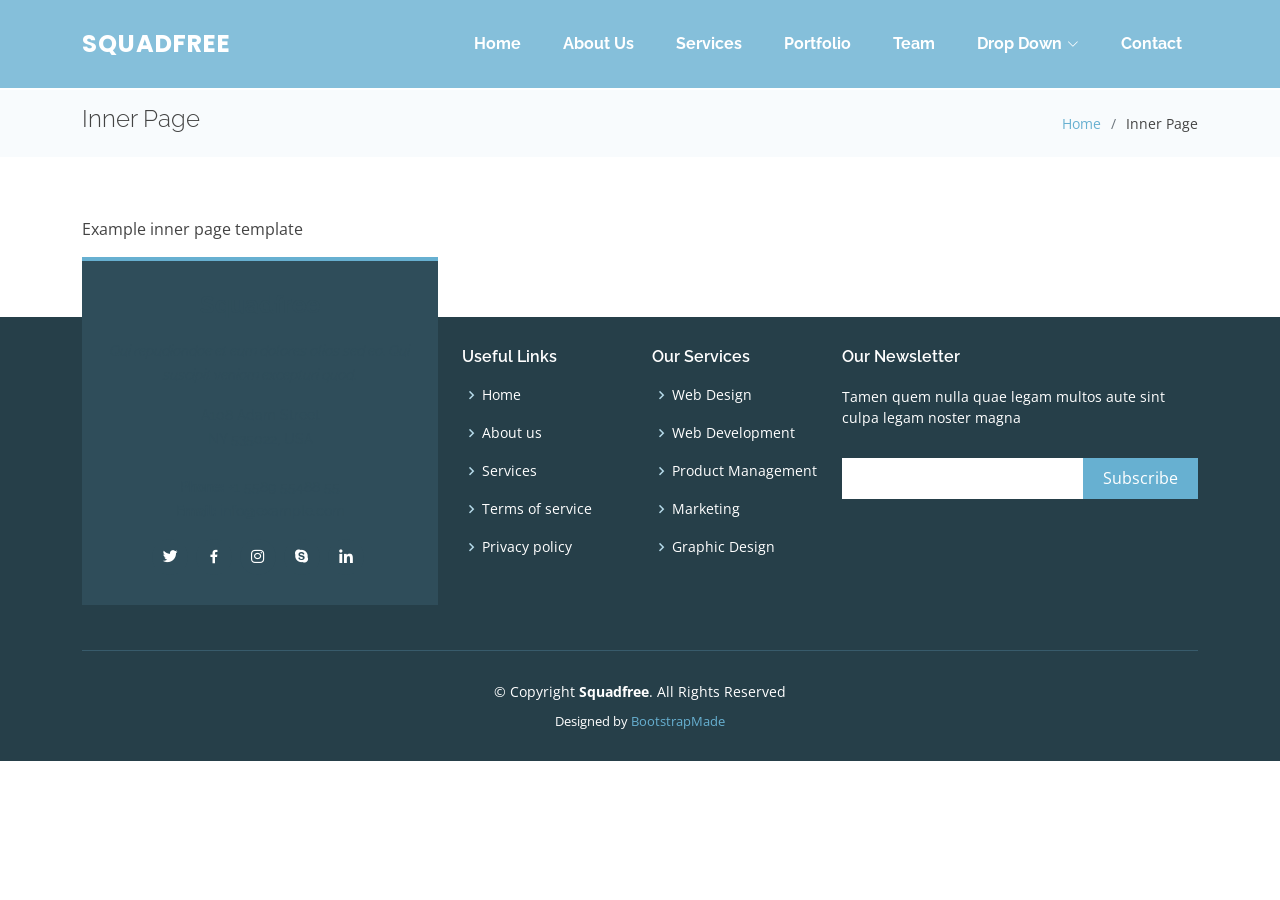
<file: Squadfree/inner-page.html>
<!DOCTYPE html>
<html lang="en">

<head>
  <meta charset="utf-8">
  <meta content="width=device-width, initial-scale=1.0" name="viewport">

  <title>Inner Page - Squadfree Bootstrap Template</title>
  <meta content="" name="description">
  <meta content="" name="keywords">

  <!-- Favicons -->
  <link href="assets/img/favicon.png" rel="icon">
  <link href="assets/img/apple-touch-icon.png" rel="apple-touch-icon">

  <!-- Google Fonts -->
  <link href="https://fonts.googleapis.com/css?family=Open+Sans:300,300i,400,400i,600,600i,700,700i|Raleway:300,300i,400,400i,500,500i,600,600i,700,700i|Poppins:300,300i,400,400i,500,500i,600,600i,700,700i" rel="stylesheet">

  <!-- Vendor CSS Files -->
  <link href="assets/vendor/aos/aos.css" rel="stylesheet">
  <link href="assets/vendor/bootstrap/css/bootstrap.min.css" rel="stylesheet">
  <link href="assets/vendor/bootstrap-icons/bootstrap-icons.css" rel="stylesheet">
  <link href="assets/vendor/boxicons/css/boxicons.min.css" rel="stylesheet">
  <link href="assets/vendor/glightbox/css/glightbox.min.css" rel="stylesheet">
  <link href="assets/vendor/swiper/swiper-bundle.min.css" rel="stylesheet">

  <!-- Template Main CSS File -->
  <link href="assets/css/style.css" rel="stylesheet">

  <!-- =======================================================
  * Template Name: Squadfree - v4.7.0
  * Template URL: https://bootstrapmade.com/squadfree-free-bootstrap-template-creative/
  * Author: BootstrapMade.com
  * License: https://bootstrapmade.com/license/
  ======================================================== -->
</head>

<body>

  <!-- ======= Header ======= -->
  <header id="header" class="fixed-top ">
    <div class="container d-flex align-items-center justify-content-between">

      <div class="logo">
        <h1 class="text-light"><a href="index.html"><span>Squadfree</span></a></h1>
        <!-- Uncomment below if you prefer to use an image logo -->
        <!-- <a href="index.html"><img src="assets/img/logo.png" alt="" class="img-fluid"></a>-->
      </div>

      <nav id="navbar" class="navbar">
        <ul>
          <li><a class="nav-link scrollto " href="#hero">Home</a></li>
          <li><a class="nav-link scrollto" href="#about">About Us</a></li>
          <li><a class="nav-link scrollto" href="#services">Services</a></li>
          <li><a class="nav-link scrollto" href="#portfolio">Portfolio</a></li>
          <li><a class="nav-link scrollto" href="#team">Team</a></li>
          <li class="dropdown"><a href="#"><span>Drop Down</span> <i class="bi bi-chevron-down"></i></a>
            <ul>
              <li><a href="#">Drop Down 1</a></li>
              <li class="dropdown"><a href="#"><span>Deep Drop Down</span> <i class="bi bi-chevron-right"></i></a>
                <ul>
                  <li><a href="#">Deep Drop Down 1</a></li>
                  <li><a href="#">Deep Drop Down 2</a></li>
                  <li><a href="#">Deep Drop Down 3</a></li>
                  <li><a href="#">Deep Drop Down 4</a></li>
                  <li><a href="#">Deep Drop Down 5</a></li>
                </ul>
              </li>
              <li><a href="#">Drop Down 2</a></li>
              <li><a href="#">Drop Down 3</a></li>
              <li><a href="#">Drop Down 4</a></li>
            </ul>
          </li>
          <li><a class="nav-link scrollto" href="#contact">Contact</a></li>
        </ul>
        <i class="bi bi-list mobile-nav-toggle"></i>
      </nav><!-- .navbar -->

    </div>
  </header><!-- End Header -->

  <main id="main">

    <!-- ======= Breadcrumbs Section ======= -->
    <section class="breadcrumbs">
      <div class="container">

        <div class="d-flex justify-content-between align-items-center">
          <h2>Inner Page</h2>
          <ol>
            <li><a href="index.html">Home</a></li>
            <li>Inner Page</li>
          </ol>
        </div>

      </div>
    </section><!-- End Breadcrumbs Section -->

    <section class="inner-page">
      <div class="container">
        <p>
          Example inner page template
        </p>
      </div>
    </section>

  </main><!-- End #main -->

  <!-- ======= Footer ======= -->
  <footer id="footer">
    <div class="footer-top">
      <div class="container">
        <div class="row">

          <div class="col-lg-4 col-md-6">
            <div class="footer-info">
              <h3>Squadfree</h3>
              <p class="pb-3"><em>Qui repudiandae et eum dolores alias sed ea. Qui suscipit veniam excepturi quod.</em></p>
              <p>
                A108 Adam Street <br>
                NY 535022, USA<br><br>
                <strong>Phone:</strong> +1 5589 55488 55<br>
                <strong>Email:</strong> info@example.com<br>
              </p>
              <div class="social-links mt-3">
                <a href="#" class="twitter"><i class="bx bxl-twitter"></i></a>
                <a href="#" class="facebook"><i class="bx bxl-facebook"></i></a>
                <a href="#" class="instagram"><i class="bx bxl-instagram"></i></a>
                <a href="#" class="google-plus"><i class="bx bxl-skype"></i></a>
                <a href="#" class="linkedin"><i class="bx bxl-linkedin"></i></a>
              </div>
            </div>
          </div>

          <div class="col-lg-2 col-md-6 footer-links">
            <h4>Useful Links</h4>
            <ul>
              <li><i class="bx bx-chevron-right"></i> <a href="#">Home</a></li>
              <li><i class="bx bx-chevron-right"></i> <a href="#">About us</a></li>
              <li><i class="bx bx-chevron-right"></i> <a href="#">Services</a></li>
              <li><i class="bx bx-chevron-right"></i> <a href="#">Terms of service</a></li>
              <li><i class="bx bx-chevron-right"></i> <a href="#">Privacy policy</a></li>
            </ul>
          </div>

          <div class="col-lg-2 col-md-6 footer-links">
            <h4>Our Services</h4>
            <ul>
              <li><i class="bx bx-chevron-right"></i> <a href="#">Web Design</a></li>
              <li><i class="bx bx-chevron-right"></i> <a href="#">Web Development</a></li>
              <li><i class="bx bx-chevron-right"></i> <a href="#">Product Management</a></li>
              <li><i class="bx bx-chevron-right"></i> <a href="#">Marketing</a></li>
              <li><i class="bx bx-chevron-right"></i> <a href="#">Graphic Design</a></li>
            </ul>
          </div>

          <div class="col-lg-4 col-md-6 footer-newsletter">
            <h4>Our Newsletter</h4>
            <p>Tamen quem nulla quae legam multos aute sint culpa legam noster magna</p>
            <form action="" method="post">
              <input type="email" name="email"><input type="submit" value="Subscribe">
            </form>

          </div>

        </div>
      </div>
    </div>

    <div class="container">
      <div class="copyright">
        &copy; Copyright <strong><span>Squadfree</span></strong>. All Rights Reserved
      </div>
      <div class="credits">
        <!-- All the links in the footer should remain intact. -->
        <!-- You can delete the links only if you purchased the pro version. -->
        <!-- Licensing information: https://bootstrapmade.com/license/ -->
        <!-- Purchase the pro version with working PHP/AJAX contact form: https://bootstrapmade.com/squadfree-free-bootstrap-template-creative/ -->
        Designed by <a href="https://bootstrapmade.com/">BootstrapMade</a>
      </div>
    </div>
  </footer><!-- End Footer -->

  <a href="#" class="back-to-top d-flex align-items-center justify-content-center"><i class="bi bi-arrow-up-short"></i></a>

  <!-- Vendor JS Files -->
  <script src="assets/vendor/purecounter/purecounter.js"></script>
  <script src="assets/vendor/aos/aos.js"></script>
  <script src="assets/vendor/bootstrap/js/bootstrap.bundle.min.js"></script>
  <script src="assets/vendor/glightbox/js/glightbox.min.js"></script>
  <script src="assets/vendor/isotope-layout/isotope.pkgd.min.js"></script>
  <script src="assets/vendor/swiper/swiper-bundle.min.js"></script>
  <script src="assets/vendor/php-email-form/validate.js"></script>

  <!-- Template Main JS File -->
  <script src="assets/js/main.js"></script>

</body>

</html>
</file>
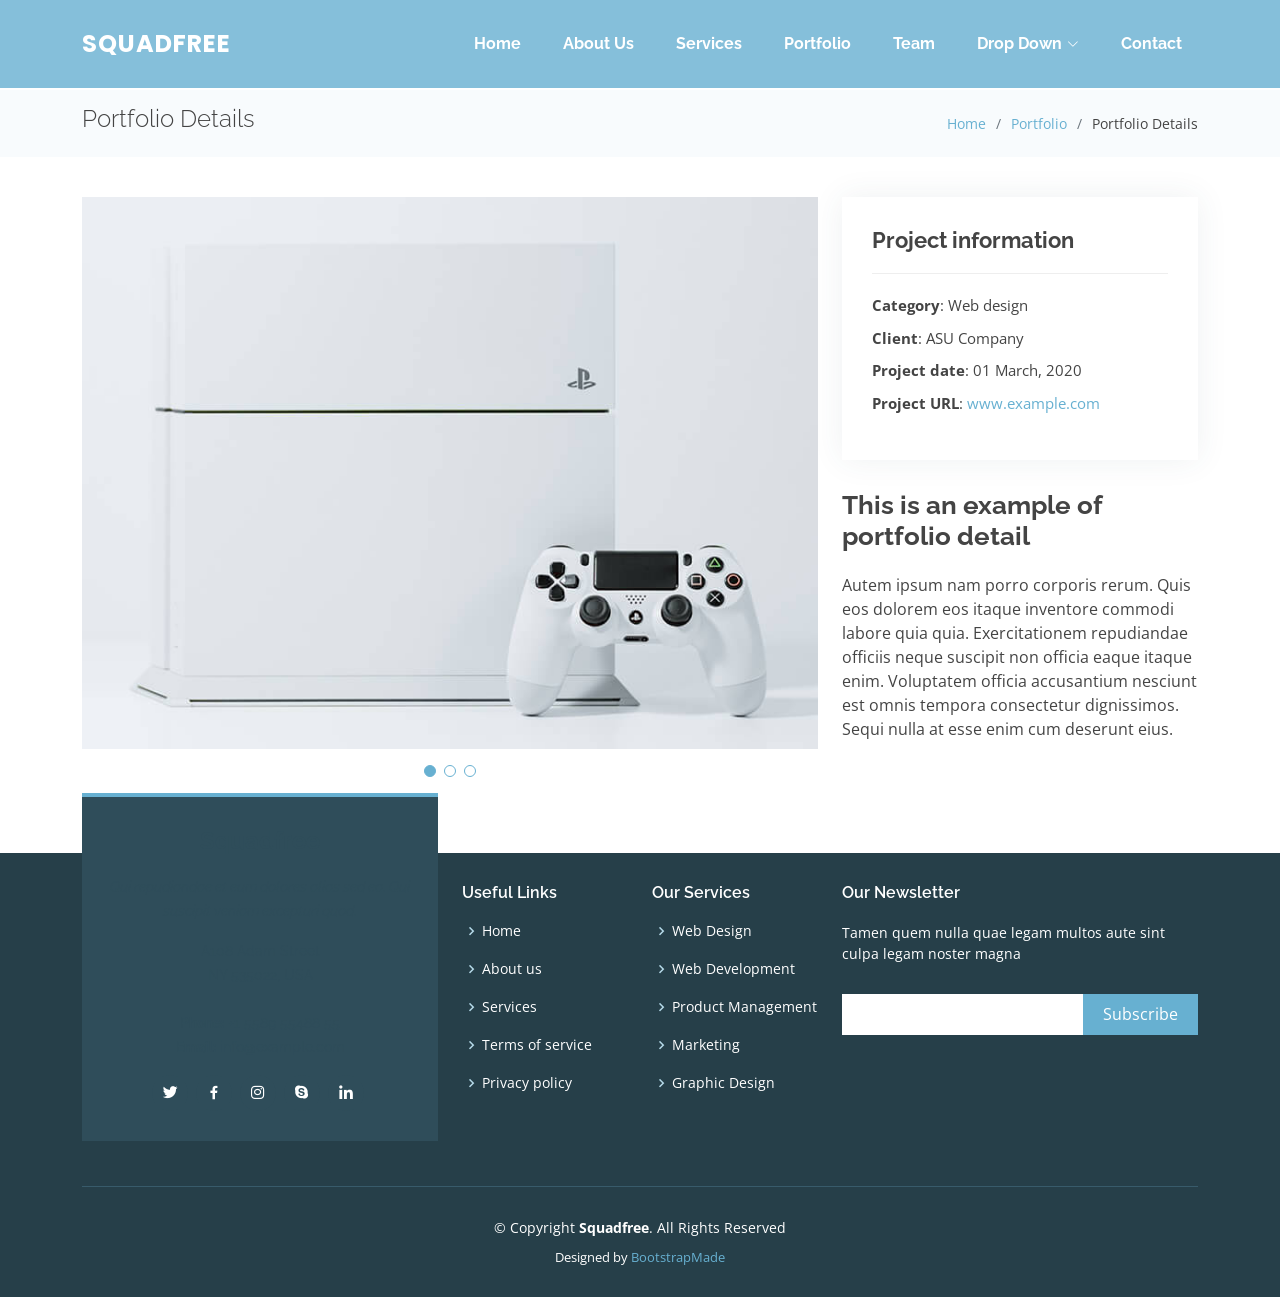
<file: Squadfree/portfolio-details.html>
<!DOCTYPE html>
<html lang="en">

<head>
  <meta charset="utf-8">
  <meta content="width=device-width, initial-scale=1.0" name="viewport">

  <title>Portfolio Details - Squadfree Bootstrap Template</title>
  <meta content="" name="description">
  <meta content="" name="keywords">

  <!-- Favicons -->
  <link href="assets/img/favicon.png" rel="icon">
  <link href="assets/img/apple-touch-icon.png" rel="apple-touch-icon">

  <!-- Google Fonts -->
  <link href="https://fonts.googleapis.com/css?family=Open+Sans:300,300i,400,400i,600,600i,700,700i|Raleway:300,300i,400,400i,500,500i,600,600i,700,700i|Poppins:300,300i,400,400i,500,500i,600,600i,700,700i" rel="stylesheet">

  <!-- Vendor CSS Files -->
  <link href="assets/vendor/aos/aos.css" rel="stylesheet">
  <link href="assets/vendor/bootstrap/css/bootstrap.min.css" rel="stylesheet">
  <link href="assets/vendor/bootstrap-icons/bootstrap-icons.css" rel="stylesheet">
  <link href="assets/vendor/boxicons/css/boxicons.min.css" rel="stylesheet">
  <link href="assets/vendor/glightbox/css/glightbox.min.css" rel="stylesheet">
  <link href="assets/vendor/swiper/swiper-bundle.min.css" rel="stylesheet">

  <!-- Template Main CSS File -->
  <link href="assets/css/style.css" rel="stylesheet">

  <!-- =======================================================
  * Template Name: Squadfree - v4.7.0
  * Template URL: https://bootstrapmade.com/squadfree-free-bootstrap-template-creative/
  * Author: BootstrapMade.com
  * License: https://bootstrapmade.com/license/
  ======================================================== -->
</head>

<body>

  <!-- ======= Header ======= -->
  <header id="header" class="fixed-top ">
    <div class="container d-flex align-items-center justify-content-between">

      <div class="logo">
        <h1 class="text-light"><a href="index.html"><span>Squadfree</span></a></h1>
        <!-- Uncomment below if you prefer to use an image logo -->
        <!-- <a href="index.html"><img src="assets/img/logo.png" alt="" class="img-fluid"></a>-->
      </div>

      <nav id="navbar" class="navbar">
        <ul>
          <li><a class="nav-link scrollto " href="#hero">Home</a></li>
          <li><a class="nav-link scrollto" href="#about">About Us</a></li>
          <li><a class="nav-link scrollto" href="#services">Services</a></li>
          <li><a class="nav-link scrollto" href="#portfolio">Portfolio</a></li>
          <li><a class="nav-link scrollto" href="#team">Team</a></li>
          <li class="dropdown"><a href="#"><span>Drop Down</span> <i class="bi bi-chevron-down"></i></a>
            <ul>
              <li><a href="#">Drop Down 1</a></li>
              <li class="dropdown"><a href="#"><span>Deep Drop Down</span> <i class="bi bi-chevron-right"></i></a>
                <ul>
                  <li><a href="#">Deep Drop Down 1</a></li>
                  <li><a href="#">Deep Drop Down 2</a></li>
                  <li><a href="#">Deep Drop Down 3</a></li>
                  <li><a href="#">Deep Drop Down 4</a></li>
                  <li><a href="#">Deep Drop Down 5</a></li>
                </ul>
              </li>
              <li><a href="#">Drop Down 2</a></li>
              <li><a href="#">Drop Down 3</a></li>
              <li><a href="#">Drop Down 4</a></li>
            </ul>
          </li>
          <li><a class="nav-link scrollto" href="#contact">Contact</a></li>
        </ul>
        <i class="bi bi-list mobile-nav-toggle"></i>
      </nav><!-- .navbar -->

    </div>
  </header><!-- End Header -->

  <main id="main">

    <!-- ======= Breadcrumbs Section ======= -->
    <section class="breadcrumbs">
      <div class="container">

        <div class="d-flex justify-content-between align-items-center">
          <h2>Portfolio Details</h2>
          <ol>
            <li><a href="index.html">Home</a></li>
            <li><a href="portfolio.html">Portfolio</a></li>
            <li>Portfolio Details</li>
          </ol>
        </div>

      </div>
    </section><!-- Breadcrumbs Section -->

    <!-- ======= Portfolio Details Section ======= -->
    <section id="portfolio-details" class="portfolio-details">
      <div class="container">

        <div class="row gy-4">

          <div class="col-lg-8">
            <div class="portfolio-details-slider swiper">
              <div class="swiper-wrapper align-items-center">

                <div class="swiper-slide">
                  <img src="assets/img/portfolio/portfolio-1.jpg" alt="">
                </div>

                <div class="swiper-slide">
                  <img src="assets/img/portfolio/portfolio-2.jpg" alt="">
                </div>

                <div class="swiper-slide">
                  <img src="assets/img/portfolio/portfolio-3.jpg" alt="">
                </div>

              </div>
              <div class="swiper-pagination"></div>
            </div>
          </div>

          <div class="col-lg-4">
            <div class="portfolio-info">
              <h3>Project information</h3>
              <ul>
                <li><strong>Category</strong>: Web design</li>
                <li><strong>Client</strong>: ASU Company</li>
                <li><strong>Project date</strong>: 01 March, 2020</li>
                <li><strong>Project URL</strong>: <a href="#">www.example.com</a></li>
              </ul>
            </div>
            <div class="portfolio-description">
              <h2>This is an example of portfolio detail</h2>
              <p>
                Autem ipsum nam porro corporis rerum. Quis eos dolorem eos itaque inventore commodi labore quia quia. Exercitationem repudiandae officiis neque suscipit non officia eaque itaque enim. Voluptatem officia accusantium nesciunt est omnis tempora consectetur dignissimos. Sequi nulla at esse enim cum deserunt eius.
              </p>
            </div>
          </div>

        </div>

      </div>
    </section><!-- End Portfolio Details Section -->

  </main><!-- End #main -->

  <!-- ======= Footer ======= -->
  <footer id="footer">
    <div class="footer-top">
      <div class="container">
        <div class="row">

          <div class="col-lg-4 col-md-6">
            <div class="footer-info">
              <h3>Squadfree</h3>
              <p class="pb-3"><em>Qui repudiandae et eum dolores alias sed ea. Qui suscipit veniam excepturi quod.</em></p>
              <p>
                A108 Adam Street <br>
                NY 535022, USA<br><br>
                <strong>Phone:</strong> +1 5589 55488 55<br>
                <strong>Email:</strong> info@example.com<br>
              </p>
              <div class="social-links mt-3">
                <a href="#" class="twitter"><i class="bx bxl-twitter"></i></a>
                <a href="#" class="facebook"><i class="bx bxl-facebook"></i></a>
                <a href="#" class="instagram"><i class="bx bxl-instagram"></i></a>
                <a href="#" class="google-plus"><i class="bx bxl-skype"></i></a>
                <a href="#" class="linkedin"><i class="bx bxl-linkedin"></i></a>
              </div>
            </div>
          </div>

          <div class="col-lg-2 col-md-6 footer-links">
            <h4>Useful Links</h4>
            <ul>
              <li><i class="bx bx-chevron-right"></i> <a href="#">Home</a></li>
              <li><i class="bx bx-chevron-right"></i> <a href="#">About us</a></li>
              <li><i class="bx bx-chevron-right"></i> <a href="#">Services</a></li>
              <li><i class="bx bx-chevron-right"></i> <a href="#">Terms of service</a></li>
              <li><i class="bx bx-chevron-right"></i> <a href="#">Privacy policy</a></li>
            </ul>
          </div>

          <div class="col-lg-2 col-md-6 footer-links">
            <h4>Our Services</h4>
            <ul>
              <li><i class="bx bx-chevron-right"></i> <a href="#">Web Design</a></li>
              <li><i class="bx bx-chevron-right"></i> <a href="#">Web Development</a></li>
              <li><i class="bx bx-chevron-right"></i> <a href="#">Product Management</a></li>
              <li><i class="bx bx-chevron-right"></i> <a href="#">Marketing</a></li>
              <li><i class="bx bx-chevron-right"></i> <a href="#">Graphic Design</a></li>
            </ul>
          </div>

          <div class="col-lg-4 col-md-6 footer-newsletter">
            <h4>Our Newsletter</h4>
            <p>Tamen quem nulla quae legam multos aute sint culpa legam noster magna</p>
            <form action="" method="post">
              <input type="email" name="email"><input type="submit" value="Subscribe">
            </form>

          </div>

        </div>
      </div>
    </div>

    <div class="container">
      <div class="copyright">
        &copy; Copyright <strong><span>Squadfree</span></strong>. All Rights Reserved
      </div>
      <div class="credits">
        <!-- All the links in the footer should remain intact. -->
        <!-- You can delete the links only if you purchased the pro version. -->
        <!-- Licensing information: https://bootstrapmade.com/license/ -->
        <!-- Purchase the pro version with working PHP/AJAX contact form: https://bootstrapmade.com/squadfree-free-bootstrap-template-creative/ -->
        Designed by <a href="https://bootstrapmade.com/">BootstrapMade</a>
      </div>
    </div>
  </footer><!-- End Footer -->

  <a href="#" class="back-to-top d-flex align-items-center justify-content-center"><i class="bi bi-arrow-up-short"></i></a>

  <!-- Vendor JS Files -->
  <script src="assets/vendor/purecounter/purecounter.js"></script>
  <script src="assets/vendor/aos/aos.js"></script>
  <script src="assets/vendor/bootstrap/js/bootstrap.bundle.min.js"></script>
  <script src="assets/vendor/glightbox/js/glightbox.min.js"></script>
  <script src="assets/vendor/isotope-layout/isotope.pkgd.min.js"></script>
  <script src="assets/vendor/swiper/swiper-bundle.min.js"></script>
  <script src="assets/vendor/php-email-form/validate.js"></script>

  <!-- Template Main JS File -->
  <script src="assets/js/main.js"></script>

</body>

</html>
</file>
<file: Squadfree/assets/css/style.css>
/**
* Template Name: Squadfree - v4.7.0
* Template URL: https://bootstrapmade.com/squadfree-free-bootstrap-template-creative/
* Author: BootstrapMade.com
* License: https://bootstrapmade.com/license/
*/

/*--------------------------------------------------------------
# General
--------------------------------------------------------------*/
body {
  font-family: "Open Sans", sans-serif;
  color: #444444;
}

a {
  text-decoration: none;
  color: #67b0d1;
}

a:hover {
  color: #8ec4dd;
  text-decoration: none;
}

h1, h2, h3, h4, h5, h6 {
  font-family: "Raleway", sans-serif;
}

#main {
  margin-top: 90px;
}

/*--------------------------------------------------------------
# Back to top button
--------------------------------------------------------------*/
.back-to-top {
  position: fixed;
  visibility: hidden;
  opacity: 0;
  right: 15px;
  bottom: 15px;
  z-index: 998;
  background: #67b0d1;
  width: 40px;
  height: 40px;
  border-radius: 50px;
  transition: all 0.4s;
}
.back-to-top i {
  font-size: 24px;
  color: #fff;
  line-height: 0;
}
.back-to-top:hover {
  background: #86c0da;
  color: #fff;
}
.back-to-top.active {
  visibility: visible;
  opacity: 1;
}

/*--------------------------------------------------------------
# Disable aos animation delay on mobile devices
--------------------------------------------------------------*/
@media screen and (max-width: 768px) {
  [data-aos-delay] {
    transition-delay: 0 !important;
  }
}
/*--------------------------------------------------------------
# Header
--------------------------------------------------------------*/
#header {
  transition: all 0.5s;
  z-index: 997;
  transition: all 0.5s;
  padding: 24px 0;
  background: rgba(103, 176, 209, 0.8);
}
#header.header-transparent {
  background: transparent;
}
#header.header-scrolled {
  background: rgba(55, 142, 181, 0.9);
  padding: 12px;
}
#header .logo h1 {
  font-size: 24px;
  margin: 0;
  line-height: 1;
  font-weight: 700;
  letter-spacing: 1px;
  font-family: "Poppins", sans-serif;
  text-transform: uppercase;
}
#header .logo h1 a, #header .logo h1 a:hover {
  color: #fff;
  text-decoration: none;
}
#header .logo img {
  padding: 0;
  margin: 0;
  max-height: 40px;
}
@media (max-width: 768px) {
  #header.header-scrolled {
    padding: 15px 0;
  }
}

/*--------------------------------------------------------------
# Navigation Menu
--------------------------------------------------------------*/
/**
* Desktop Navigation 
*/
.navbar {
  padding: 0;
}
.navbar ul {
  margin: 0;
  padding: 0;
  display: flex;
  list-style: none;
  align-items: center;
}
.navbar li {
  position: relative;
}
.navbar a, .navbar a:focus {
  display: flex;
  align-items: center;
  justify-content: space-between;
  padding: 8px 16px;
  margin-left: 10px;
  font-family: "Raleway", sans-serif;
  font-size: 16px;
  font-weight: 700;
  color: #fff;
  white-space: nowrap;
  transition: 0.3s;
}
.navbar a i, .navbar a:focus i {
  font-size: 12px;
  line-height: 0;
  margin-left: 5px;
}
.navbar a:hover, .navbar .active, .navbar .active:focus, .navbar li:hover > a {
  background: rgba(255, 255, 255, 0.2);
}
.navbar .dropdown ul {
  display: block;
  position: absolute;
  left: 10px;
  top: calc(100% + 30px);
  margin: 0;
  padding: 10px 0;
  z-index: 99;
  opacity: 0;
  visibility: hidden;
  background: #fff;
  box-shadow: 0px 0px 30px rgba(127, 137, 161, 0.25);
  transition: 0.3s;
}
.navbar .dropdown ul li {
  min-width: 200px;
}
.navbar .dropdown ul a {
  padding: 10px 20px;
  font-size: 15px;
  text-transform: none;
  font-weight: 600;
  color: #2f4d5a;
}
.navbar .dropdown ul a i {
  font-size: 12px;
}
.navbar .dropdown ul a:hover, .navbar .dropdown ul .active:hover, .navbar .dropdown ul li:hover > a {
  color: #67b0d1;
}
.navbar .dropdown:hover > ul {
  opacity: 1;
  top: 100%;
  visibility: visible;
}
.navbar .dropdown .dropdown ul {
  top: 0;
  left: calc(100% - 30px);
  visibility: hidden;
}
.navbar .dropdown .dropdown:hover > ul {
  opacity: 1;
  top: 0;
  left: 100%;
  visibility: visible;
}
@media (max-width: 1366px) {
  .navbar .dropdown .dropdown ul {
    left: -90%;
  }
  .navbar .dropdown .dropdown:hover > ul {
    left: -100%;
  }
}

/**
* Mobile Navigation 
*/
.mobile-nav-toggle {
  color: #fff;
  font-size: 28px;
  cursor: pointer;
  display: none;
  line-height: 0;
  transition: 0.5s;
}

@media (max-width: 991px) {
  .mobile-nav-toggle {
    display: block;
  }

  .navbar ul {
    display: none;
  }
}
.navbar-mobile {
  position: fixed;
  overflow: hidden;
  top: 0;
  right: 0;
  left: 0;
  bottom: 0;
  background: rgba(43, 111, 142, 0.9);
  transition: 0.3s;
}
.navbar-mobile .mobile-nav-toggle {
  position: absolute;
  top: 15px;
  right: 15px;
}
.navbar-mobile ul {
  display: block;
  position: absolute;
  top: 55px;
  right: 15px;
  bottom: 15px;
  left: 15px;
  padding: 10px 0;
  background-color: #fff;
  overflow-y: auto;
  transition: 0.3s;
}
.navbar-mobile a, .navbar-mobile a:focus {
  padding: 10px 20px;
  font-size: 15px;
  color: #2f4d5a;
}
.navbar-mobile a:hover, .navbar-mobile .active, .navbar-mobile li:hover > a {
  color: #67b0d1;
}
.navbar-mobile .getstarted, .navbar-mobile .getstarted:focus {
  margin: 15px;
}
.navbar-mobile .dropdown ul {
  position: static;
  display: none;
  margin: 10px 20px;
  padding: 10px 0;
  z-index: 99;
  opacity: 1;
  visibility: visible;
  background: #fff;
  box-shadow: 0px 0px 30px rgba(127, 137, 161, 0.25);
}
.navbar-mobile .dropdown ul li {
  min-width: 200px;
}
.navbar-mobile .dropdown ul a {
  padding: 10px 20px;
}
.navbar-mobile .dropdown ul a i {
  font-size: 12px;
}
.navbar-mobile .dropdown ul a:hover, .navbar-mobile .dropdown ul .active:hover, .navbar-mobile .dropdown ul li:hover > a {
  color: #67b0d1;
}
.navbar-mobile .dropdown > .dropdown-active {
  display: block;
}

/*--------------------------------------------------------------
# Hero Section
--------------------------------------------------------------*/
#hero {
  width: 100%;
  height: 100vh;
  background: linear-gradient(rgba(21, 58, 73, 0.5), rgba(19, 56, 73, 0.2)), url("../img/background-sea-water.jpg") top center;
  background-size: cover;
  position: relative;
  margin-bottom: -90px;
}

#hero .hero-container {
  position: absolute;
  bottom: 0;
  top: 0;
  left: 0;
  right: 0;
  display: flex;
  justify-content: center;
  align-items: center;
  flex-direction: column;
  text-align: center;
}
#hero h1 {
  margin: 0 0 10px 0;
  font-size: 64px;
  font-weight: 700;
  line-height: 56px;
  text-transform: uppercase;
  color: #fff;
  text-shadow: -1px 0 2px #2f4d5a;
}
#hero h2 {
  color: #fff;
  margin-bottom: 50px;
  font-size: 20px;
  text-transform: uppercase;
  font-weight: 700;
  text-shadow: -1px 0 2px #2f4d5a;
}
#hero .btn-get-started {
  font-size: 36px;
  display: inline-block;
  padding: 4px 0;
  border-radius: 50px;
  transition: 0.3s ease-in-out;
  margin: 10px;
  width: 64px;
  height: 64px;
  text-align: center;
  border: 2px solid #fff;
  color: #fff;
}
#hero .btn-get-started:hover {
  padding-top: 8px;
  background: rgba(255, 255, 255, 0.15);
}

.resumen_M{
  width: 60%;
  margin-bottom: 2%;
  margin-top: 2%;
  background-color: rgba(255, 255, 255, 0.1);
  backdrop-filter: blur(20px) ;
  border-radius: 5px;
  border: solid 1px rgba(255,  255, 255, 0.1)

}
.text{
  color: white;
  opacity: 1;
  font-size: 25px;

}
.resumen_P{

  width: 60%;
  margin-bottom: 2%;
  background-color: rgba(255, 255, 255, 0.1);
  backdrop-filter: blur(20px) ;
  border-radius: 5px;
  border: solid 1px rgba(255,  255, 255, 0.1)

}
@media (min-width: 1024px) {
  #hero {
    background-attachment: fixed;
  }
}
@media (max-width: 768px) {
  #hero h1 {
    font-size: 28px;
    line-height: 36px;
  }
  #hero h2 {
    font-size: 18px;
    line-height: 24px;
    margin-bottom: 30px;
  }
}

/*--------------------------------------------------------------
# Sections General
--------------------------------------------------------------*/
section {
  padding: 60px 0;
  overflow: hidden;
}

.section-bg {
  background-color: #f4f9fc;
}

.section-title {
  text-align: center;
  padding-bottom: 30px;
}
.section-title h2 {
  font-size: 32px;
  font-weight: bold;
  position: relative;
  margin-bottom: 30px;
  color: #2f4d5a;
  z-index: 2;
}
.section-title h2::after {
  content: "";
  position: absolute;
  left: 50%;
  top: 50%;
  transform: translate(-50%, -50%);
  width: 122px;
  height: 66px;
  background: url(../img/section-title-bg.png) no-repeat;
  z-index: -1;
}
.section-title p {
  margin-bottom: 0;
}

/*--------------------------------------------------------------
# Breadcrumbs
--------------------------------------------------------------*/
.breadcrumbs {
  padding: 15px 0;
  background-color: #f8fbfd;
  min-height: 40px;
}
.breadcrumbs h2 {
  font-size: 24px;
  font-weight: 300;
}
.breadcrumbs ol {
  display: flex;
  flex-wrap: wrap;
  list-style: none;
  padding: 0;
  margin: 0;
  font-size: 14px;
}
.breadcrumbs ol li + li {
  padding-left: 10px;
}
.breadcrumbs ol li + li::before {
  display: inline-block;
  padding-right: 10px;
  color: #6c757d;
  content: "/";
}
@media (max-width: 768px) {
  .breadcrumbs .d-flex {
    display: block !important;
  }
  .breadcrumbs ol {
    display: block;
  }
  .breadcrumbs ol li {
    display: inline-block;
  }
}

/*--------------------------------------------------------------
# About
--------------------------------------------------------------*/
.about {
  /*background: url("../img/about-bg.jpg") center center no-repeat;
  background-size: cover;
  padding: 60px 0;
  position: relative;*/
  /*width: 100%;
  height: 100vh;*/
  /*background: linear-gradient(rgba(21, 58, 73, 0.5), rgba(19, 56, 73, 0.2)), url("../img/about-bg.jpg") top center;*/
  background: #ffffff;
  background-size: cover;
  position: relative;
  margin-bottom: -90px;
}
/*.about::before {
  content: "";
  position: absolute;
  left: 0;
  right: 0;
  top: 0;
  bottom: 0;
  background: rgba(255, 255, 255, 0.75);
  z-index: 9;
}*/
.about .container {
  position: relative;
  z-index: 10;
}
.about .content {
  padding: 30px 30px 30px 0;
}
.about .content h3 {
  font-weight: 700;
  font-size: 34px;
  color: #2f4d5a;
  margin-bottom: 30px;
}
.about .content p {
  margin-bottom: 30px;
}
.about .content .about-btn {
  display: inline-block;
  background: #67b0d1;
  padding: 6px 44px 8px 30px;
  color: #fff;
  border-radius: 50px;
  transition: 0.3s;
  position: relative;
}
.about .content .about-btn i {
  font-size: 18px;
  position: absolute;
  right: 18px;
  top: 9px;
}
.about .content .about-btn:hover {
  background: #7bbad7;
}
.about .icon-boxes .icon-box {
  margin-top: 30px;
}
.about .icon-boxes .icon-box i {
  font-size: 40px;
  color: #67b0d1;
  margin-bottom: 10px;
}
.about .icon-boxes .icon-box h4 {
  font-size: 20px;
  font-weight: 700;
  margin: 0 0 10px 0;
}
.about .icon-boxes .icon-box p {
  font-size: 15px;
  color: #848484;
}
@media (max-width: 1200px) {
  .about .content {
    padding-right: 0;
  }
}
@media (max-width: 768px) {
  .about {
    text-align: center;
  }
}

/*--------------------------------------------------------------
# Services
--------------------------------------------------------------*/

/*.services .icon-box {
  padding: 30px;
  position: relative;
  overflow: hidden;
  background: #fff;
  box-shadow: 0 0 29px 0 rgba(68, 88, 144, 0.12);
  transition: all 0.3s ease-in-out;
  border-radius: 8px;
  z-index: 1;
}
.services .icon-box::before {
  content: "";
  position: absolute;
  background: white;
  right: 0;
  left: 0;
  bottom: 0;
  top: 100%;
  transition: all 0.3s;
  z-index: -1;
}
.services .icon-box:hover::before {
  background: #67b0d1;
  top: 0;
  border-radius: 0px;
}
.services .icon {
  margin-bottom: 15px;
}
.services .icon i {
  font-size: 48px;
  line-height: 1;
  color: #67b0d1;
  transition: all 0.3s ease-in-out;
}
.services .title {
  font-weight: 700;
  margin-bottom: 15px;
  font-size: 18px;
}
.services .title a {
  color: #111;
}
.services .description {
  font-size: 15px;
  line-height: 28px;
  margin-bottom: 0;
}
.services .icon-box:hover .title a, .services .icon-box:hover .description {
  color: #fff;
}
.services .icon-box:hover .icon i {
  color: #fff;
}*/

/*--------------------------------------------------------------
# Counts
--------------------------------------------------------------*/
.counts {
  padding-bottom: 30px;
}
.counts .count-box {
  padding: 30px;
  width: 100%;
}
.counts .count-box i {
  display: block;
  font-size: 44px;
  color: #67b0d1;
  float: left;
  line-height: 0;
}
.counts .count-box span {
  font-size: 48px;
  line-height: 40px;
  display: block;
  font-weight: 700;
  color: #2f4d5a;
  margin-left: 60px;
}
.counts .count-box p {
  padding: 15px 0 0 0;
  margin: 0 0 0 60px;
  font-family: "Raleway", sans-serif;
  font-size: 14px;
  color: #49788c;
}
.counts .count-box a {
  font-weight: 600;
  display: block;
  margin-top: 20px;
  color: #49788c;
  font-size: 15px;
  font-family: "Poppins", sans-serif;
  transition: ease-in-out 0.3s;
}
.counts .count-box a:hover {
  color: #6e9fb4;
}

/*--------------------------------------------------------------
# Cta
--------------------------------------------------------------*/
.cta {
  background: linear-gradient(rgba(103, 176, 209, 0.8), rgba(103, 176, 209, 0.8)), url("../img/cta-bg.jpg") fixed center center;
  background-size: cover;
  padding: 60px 0;
}
.cta h3 {
  color: #fff;
  font-size: 28px;
  font-weight: 700;
}
.cta p {
  color: #fff;
}
.cta .cta-btn {
  font-family: "Raleway", sans-serif;
  text-transform: uppercase;
  font-weight: 500;
  font-size: 16px;
  letter-spacing: 1px;
  display: inline-block;
  padding: 8px 28px;
  border-radius: 25px;
  transition: 0.5s;
  margin-top: 10px;
  border: 2px solid rgba(255, 255, 255, 0.5);
  color: #fff;
}
.cta .cta-btn:hover {
  border-color: #fff;
}

/*--------------------------------------------------------------
# Portfolio
--------------------------------------------------------------*/
.portfolio {
  /*background: url("../img/about-bg.jpg") center center no-repeat;
  background-size: cover;
  padding: 60px 0;
  position: relative;
  width: 100%;
  height: 100vh;*/
  /*background: linear-gradient(rgba(21, 58, 73, 0.5), rgba(19, 56, 73, 0.2)), url("../img/about-bg.jpg") top center;*/
  background: #ffffff;;
  background-size: cover;
  position: relative;
  margin-bottom: -90px;
}
.portfolio .portfolio-item {
  margin-bottom: 30px;
}
.portfolio #portfolio-flters {
  padding: 0;
  margin: 0 auto 35px auto;
  list-style: none;
  text-align: center;
  background: #ecf5f9;
  border-radius: 50px;
  padding: 2px 15px;
}
.portfolio #portfolio-flters li {
  cursor: pointer;
  display: inline-block;
  padding: 10px 15px 8px 15px;
  font-size: 14px;
  font-weight: 600;
  line-height: 1;
  text-transform: uppercase;
  color: #2f4d5a;
  margin-bottom: 5px;
  transition: all 0.3s ease-in-out;
}
.portfolio #portfolio-flters li:hover, .portfolio #portfolio-flters li.filter-active {
  color: #67b0d1;
}
.portfolio #portfolio-flters li:last-child {
  margin-right: 0;
}
.portfolio .portfolio-wrap {
  transition: 0.3s;
  position: relative;
  overflow: hidden;
  z-index: 1;
}
.portfolio .portfolio-wrap::before {
  content: "";
  background: rgba(255, 255, 255, 0.5);
  position: absolute;
  left: 0;
  right: 0;
  top: 0;
  bottom: 0;
  transition: all ease-in-out 0.3s;
  z-index: 2;
  opacity: 0;
}
.portfolio .portfolio-wrap .portfolio-links {
  opacity: 1;
  left: 0;
  right: 0;
  bottom: -60px;
  z-index: 3;
  position: absolute;
  transition: all ease-in-out 0.3s;
  display: flex;
  justify-content: center;
}
.portfolio .portfolio-wrap .portfolio-links a {
  color: #fff;
  font-size: 28px;
  text-align: center;
  background: rgba(103, 176, 209, 0.75);
  transition: 0.3s;
  width: 50%;
}
.portfolio .portfolio-wrap .portfolio-links a:hover {
  background: rgba(103, 176, 209, 0.95);
}
.portfolio .portfolio-wrap .portfolio-links a + a {
  border-left: 1px solid #8ec4dd;
}
.portfolio .portfolio-wrap:hover::before {
  top: 0;
  left: 0;
  right: 0;
  bottom: 0;
  opacity: 1;
}
.portfolio .portfolio-wrap:hover .portfolio-links {
  opacity: 1;
  bottom: 0;
}

/*--------------------------------------------------------------
# Portfolio Details
--------------------------------------------------------------*/
.portfolio-details {
  padding-top: 40px;
}
.portfolio-details .portfolio-details-slider img {
  width: 100%;
}
.portfolio-details .portfolio-details-slider .swiper-pagination {
  margin-top: 20px;
  position: relative;
}
.portfolio-details .portfolio-details-slider .swiper-pagination .swiper-pagination-bullet {
  width: 12px;
  height: 12px;
  background-color: rgba(255, 255, 255, 0.904);
  opacity: 1;
  border: 1px solid #67b0d1;
}
.portfolio-details .portfolio-details-slider .swiper-pagination .swiper-pagination-bullet-active {
  background-color: #67b0d1;
}
.portfolio-details .portfolio-info {
  padding: 30px;
  box-shadow: 0px 0 30px rgba(47, 77, 90, 0.08);
}
.portfolio-details .portfolio-info h3 {
  font-size: 22px;
  font-weight: 700;
  margin-bottom: 20px;
  padding-bottom: 20px;
  border-bottom: 1px solid #eee;
}
.portfolio-details .portfolio-info ul {
  list-style: none;
  padding: 0;
  font-size: 15px;
}
.portfolio-details .portfolio-info ul li + li {
  margin-top: 10px;
}
.portfolio-details .portfolio-description {
  padding-top: 30px;
}
.portfolio-details .portfolio-description h2 {
  font-size: 26px;
  font-weight: 700;
  margin-bottom: 20px;
}
.portfolio-details .portfolio-description p {
  padding: 0;
}

/*--------------------------------------------------------------
# Testimonials
--------------------------------------------------------------*/
.testimonials .testimonials-carousel, .testimonials .testimonials-slider {
  overflow: hidden;
}
.testimonials .testimonials-carousel, .testimonials .testimonials-slider {
  overflow: hidden;
}
.testimonials .testimonial-item {
  box-sizing: content-box;
  text-align: center;
  min-height: 320px;
}
.testimonials .testimonial-item .testimonial-img {
  width: 90px;
  border-radius: 50%;
  margin: 0 auto;
}
.testimonials .testimonial-item h3 {
  font-size: 18px;
  font-weight: bold;
  margin: 10px 0 5px 0;
  color: #111;
}
.testimonials .testimonial-item h4 {
  font-size: 14px;
  color: #999;
  margin: 0;
}
.testimonials .testimonial-item .quote-icon-left, .testimonials .testimonial-item .quote-icon-right {
  color: #d5e9f2;
  font-size: 26px;
}
.testimonials .testimonial-item .quote-icon-left {
  display: inline-block;
  left: -5px;
  position: relative;
}
.testimonials .testimonial-item .quote-icon-right {
  display: inline-block;
  right: -5px;
  position: relative;
  top: 10px;
}
.testimonials .testimonial-item p {
  font-style: italic;
  margin: 0 15px 15px 15px;
  padding: 20px;
  background: #fff;
  position: relative;
  margin-bottom: 35px;
  border-radius: 6px;
  box-shadow: 0px 2px 15px rgba(0, 0, 0, 0.1);
}
.testimonials .testimonial-item p::after {
  content: "";
  width: 0;
  height: 0;
  border-top: 20px solid #fff;
  border-right: 20px solid transparent;
  border-left: 20px solid transparent;
  position: absolute;
  bottom: -20px;
  left: calc(50% - 20px);
}
.testimonials .swiper-pagination {
  margin-top: 20px;
  position: relative;
}
.testimonials .swiper-pagination .swiper-pagination-bullet {
  width: 12px;
  height: 12px;
  background-color: #fff;
  opacity: 1;
  border: 1px solid #67b0d1;
}
.testimonials .swiper-pagination .swiper-pagination-bullet-active {
  background-color: #67b0d1;
}

/*--------------------------------------------------------------
# Team
--------------------------------------------------------------*/
.team .member {
  text-align: center;
  margin-bottom: 80px;
  position: relative;
}
.team .member .pic {
  overflow: hidden;
}
.team .member .member-info {
  position: absolute;
  top: 85%;
  left: 20px;
  right: 20px;
  background: #fff;
  padding: 20px 0;
  color: #2f4d5a;
  box-shadow: 0px 2px 15px rgba(0, 0, 0, 0.1);
  max-height: 95px;
  overflow: hidden;
  transition: max-height 0.5s ease-in-out;
}
.team .member:hover .member-info {
  max-height: 300px;
}
.team .member h4 {
  font-weight: 700;
  margin-bottom: 10px;
  font-size: 16px;
  color: #2f4d5a;
  position: relative;
  padding-bottom: 10px;
}
.team .member h4::after {
  content: "";
  position: absolute;
  display: block;
  width: 50px;
  height: 1px;
  background: #b1cbd7;
  bottom: 0;
  left: calc(50% - 25px);
}
.team .member span {
  font-style: italic;
  display: block;
  font-size: 13px;
}
.team .member .social {
  margin-top: 15px;
}
.team .member .social a {
  transition: color 0.3s;
  color: #52869d;
}
.team .member .social a:hover {
  color: #67b0d1;
}
.team .member .social i {
  font-size: 16px;
  margin: 0 2px;
}
@media (max-width: 992px) {
  .team .member {
    margin-bottom: 110px;
  }
}

/*--------------------------------------------------------------
# Contact
--------------------------------------------------------------*/
.contact {
  padding-bottom: 50px;
}
.contact .info-box {
  color: #444444;
  background: #fff;
  text-align: center;
  box-shadow: 0 0 30px rgba(214, 215, 216, 0.6);
  padding: 20px 0 30px 0;
}
.contact .info-box i {
  font-size: 32px;
  color: #67b0d1;
  border-radius: 50%;
  padding: 8px;
  border: 2px dotted #f0f7fa;
}
.contact .info-box h3 {
  font-size: 20px;
  color: #777777;
  font-weight: 700;
  margin: 10px 0;
}
.contact .info-box p {
  padding: 0;
  line-height: 24px;
  font-size: 14px;
  margin-bottom: 0;
}
.contact .php-email-form {
  box-shadow: 0 0 30px rgba(214, 215, 216, 0.6);
  padding: 30px;
  background: #fff;
}
.contact .php-email-form .error-message {
  display: none;
  color: #fff;
  background: #ed3c0d;
  text-align: left;
  padding: 15px;
  font-weight: 600;
}
.contact .php-email-form .error-message br + br {
  margin-top: 25px;
}
.contact .php-email-form .sent-message {
  display: none;
  color: #fff;
  background: #18d26e;
  text-align: center;
  padding: 15px;
  font-weight: 600;
}
.contact .php-email-form .loading {
  display: none;
  background: #fff;
  text-align: center;
  padding: 15px;
}
.contact .php-email-form .loading:before {
  content: "";
  display: inline-block;
  border-radius: 50%;
  width: 24px;
  height: 24px;
  margin: 0 10px -6px 0;
  border: 3px solid #18d26e;
  border-top-color: #eee;
  -webkit-animation: animate-loading 1s linear infinite;
  animation: animate-loading 1s linear infinite;
}
.contact .php-email-form input, .contact .php-email-form textarea {
  border-radius: 0;
  box-shadow: none;
  font-size: 14px;
}
.contact .php-email-form input::focus, .contact .php-email-form textarea::focus {
  background-color: #67b0d1;
}
.contact .php-email-form input {
  padding: 10px 15px;
}
.contact .php-email-form textarea {
  padding: 12px 15px;
}
.contact .php-email-form button[type=submit] {
  background: #67b0d1;
  border: 0;
  padding: 10px 24px;
  color: #fff;
  transition: 0.4s;
}
.contact .php-email-form button[type=submit]:hover {
  background: #8ec4dd;
}
@-webkit-keyframes animate-loading {
  0% {
    transform: rotate(0deg);
  }
  100% {
    transform: rotate(360deg);
  }
}
@keyframes animate-loading {
  0% {
    transform: rotate(0deg);
  }
  100% {
    transform: rotate(360deg);
  }
}

/*--------------------------------------------------------------
# Footer
--------------------------------------------------------------*/
#footer {
  background: #263f49;
  padding: 0 0 30px 0;
  color: #fff;
  font-size: 14px;
 
}
#footer .footer-top {
  padding: 30px 0 30px 0;
  background: #263f49;
}
#footer .footer-top .footer-info {
  margin-top: -90px;
  margin-bottom: 15px;
  background: #2f4d5a;
  color: #2f4d5a;
  border-top: 4px solid #67b0d1;
  text-align: center;
  padding: 30px 20px;
}
#footer .footer-top .footer-info h3 {
  font-size: 24px;
  margin: 0 0 20px 0;
  padding: 2px 0 2px 0;
  line-height: 1;
  font-weight: 700;
}
#footer .footer-top .footer-info p {
  font-size: 14px;
  line-height: 24px;
  margin-bottom: 0;
  font-family: "Raleway", sans-serif;
}
#footer .footer-top .social-links a {
  font-size: 18px;
  display: inline-block;
  background: #2f4d5a;
  color: #fff;
  line-height: 1;
  padding: 8px 0;
  margin-right: 4px;
  border-radius: 50%;
  text-align: center;
  width: 36px;
  height: 36px;
  transition: 0.3s;
}
#footer .footer-top .social-links a:hover {
  background: #67b0d1;
  color: #fff;
  text-decoration: none;
}
#footer .footer-top h4 {
  font-size: 16px;
  font-weight: 600;
  color: #fff;
  position: relative;
  padding-bottom: 12px;
}
#footer .footer-top .footer-links {
  margin-bottom: 30px;
}
#footer .footer-top .footer-links ul {
  list-style: none;
  padding: 0;
  margin: 0;
}
#footer .footer-top .footer-links ul i {
  padding-right: 2px;
  color: #b5d9e9;
  font-size: 18px;
  line-height: 1;
}
#footer .footer-top .footer-links ul li {
  padding: 10px 0;
  display: flex;
  align-items: center;
}
#footer .footer-top .footer-links ul li:first-child {
  padding-top: 0;
}
#footer .footer-top .footer-links ul a {
  color: #fff;
  transition: 0.3s;
  display: inline-block;
  line-height: 1;
}
#footer .footer-top .footer-links ul a:hover {
  color: #a2cfe3;
}
#footer .footer-top .footer-newsletter form {
  margin-top: 30px;
  background: #fff;
  padding: 6px 10px;
  position: relative;
  border-radius: 4;
}
#footer .footer-top .footer-newsletter form input[type=email] {
  border: 0;
  padding: 4px;
  width: calc(100% - 110px);
}
#footer .footer-top .footer-newsletter form input[type=submit] {
  position: absolute;
  top: 0;
  right: 0;
  bottom: 0;
  border: 0;
  background: none;
  font-size: 16px;
  padding: 0 20px;
  background: #67b0d1;
  color: #fff;
  transition: 0.3s;
  border-radius: 4;
}
#footer .footer-top .footer-newsletter form input[type=submit]:hover {
  background: #409cc5;
}
#footer .copyright {
  border-top: 1px solid #385b6b;
  text-align: center;
  padding-top: 30px;
}
#footer .credits {
  padding-top: 10px;
  text-align: center;
  font-size: 13px;
  color: #fff;
}
@media (max-width: 575px) {
  #footer .footer-top .footer-info {
    margin: -20px 0 30px 0;
  }
}
</file>
